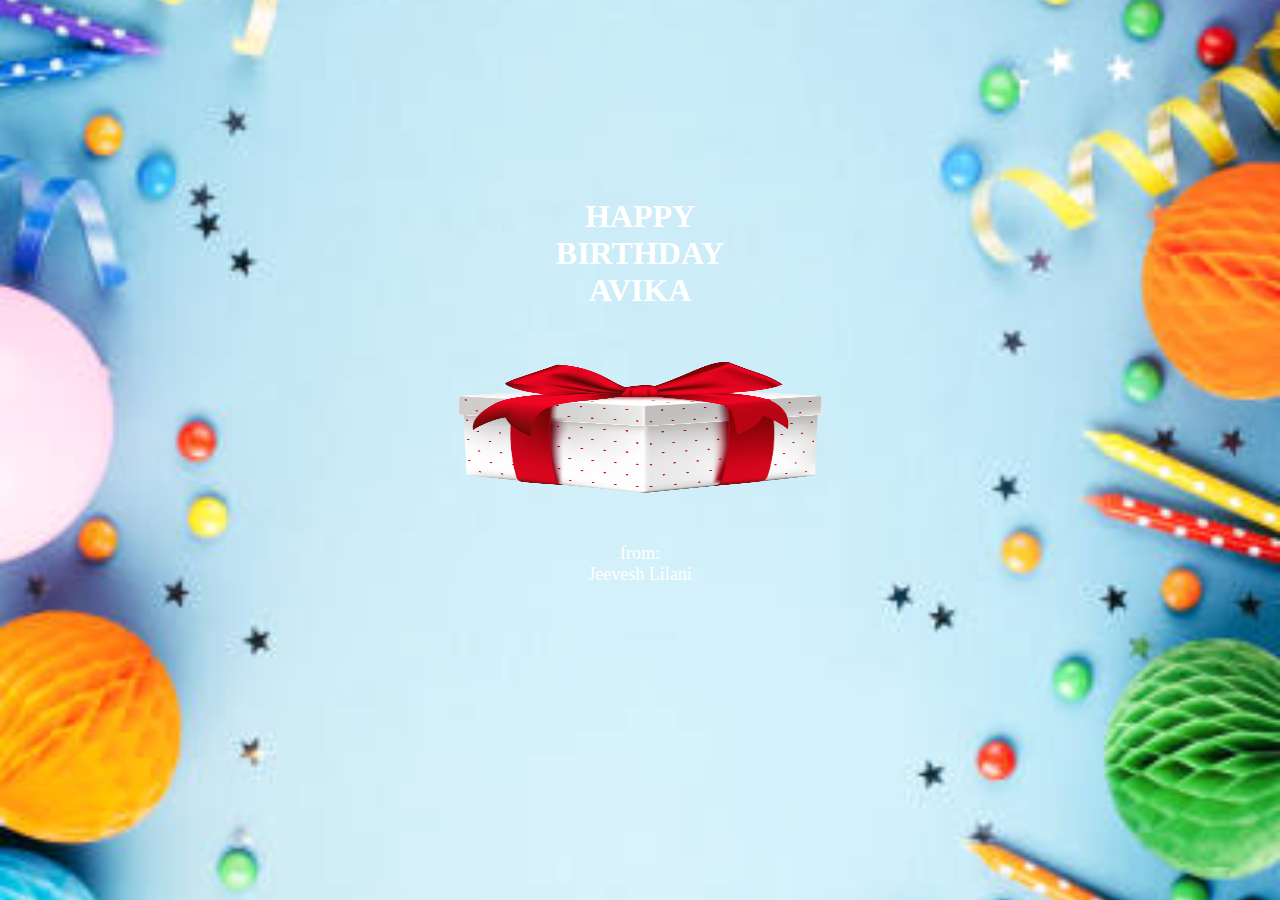
<file: index.html>
<html>
<head>
    <title>Happy Birthday AVIKA</title>
    <meta name="viewport" content="width= device-width, initial-scale= 1.0">
    <meta http-equiv="Content-Type" content="text/html;charset=UTF-8">
    <meta name="author" content="Jeevesh Lilani">
    <link rel="stylesheet" href="style.css">
</head>
<body>
    <center>
      <h1>HAPPY <br>BIRTHDAY <br>AVIKA</h1>
   

     <a href="main.html">
         <img src="gift.png" id="gift">
     </a>

     <nav id="footer">
     from: <br> Jeevesh Lilani
    </nav>


    </center>
</body>
</html>
</file>
<file: style.css>
*{
    box-sizing: border-box;
}

html{
    color: white;
    background-image: url(front.jpeg);
    background-repeat: no-repeat;
    background-position: center;
    background-clip: no-clip;
    background-size: cover;
}

h1{
    position: relative;
    top: 190px;
}

#gift{
    width: 30%;
    height: 15%;
    position: relative;
    top: 220px;
}

#footer{
    font-size: large;
    position: relative;
    top: 270px;
}
</file>
